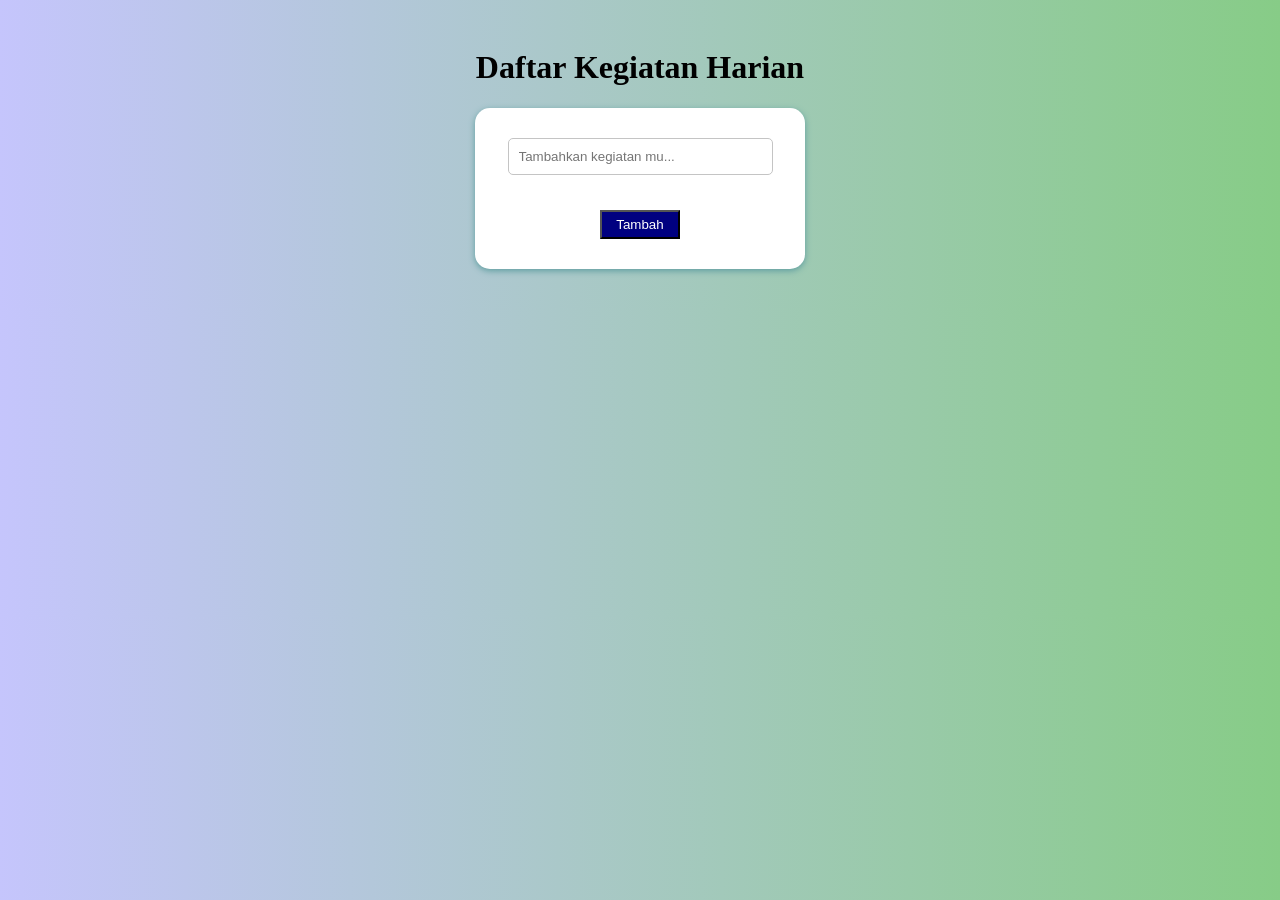
<file: index.html>
<!DOCTYPE html>
<html lang="en">
<head>
    <meta charset="UTF-8">
    <meta name="viewport" content="width=device-width, initial-scale=1.0">
    <title>Daftar Kegiatan Harian</title>
    <link rel="stylesheet" href="style.css">
</head>
<body>
    <h1>Daftar Kegiatan Harian</h1>

    <form id="itemForm" method="post">
        <input type="text" id="itemInput" placeholder="Tambahkan kegiatan mu...">
        <span id="errorMessage"></span>
        <button type="submit">Tambah</button>
    </form>

    <ul id="daftar"></ul>

    <script src="script.js"></script>
</body>
</html>
</file>
<file: style.css>
body{
    align-items: center;
    background: linear-gradient(to right, rgb(197, 197, 252), rgb(135, 204, 135));
    display: flex;
    flex-direction: column;
    padding-top: 20px;
}

form{
    background-color: white;
    padding: 30px;
    border-radius: 15px;
    box-shadow: 0 2px 6px cadetblue;
    width: 270px;
    text-align: center;
}

#itemInput{
    width: 90%;
    padding: 10px;
    border: 1px solid #c4c4c4;
    margin: auto;
    margin-bottom: 5px;
    border-radius: 5px;
}

#itemInput:focus{
    border-color: rgb(120, 120, 211);
    outline: none;
}

button{
    background-color: navy;
    color: white;
    padding: 5px 14px;
    margin-top: 20px;
}

button:hover{
    background-color: cadetblue;
}

#errorMessage{
    color: red;
    font-size: 12px;
    display: block;
    margin-top: 10px;
}

#daftar{
    list-style: none;
    color: rgb(87, 85, 85);
    padding: 0;
    width: 200px;
}

#daftar li {
  margin-bottom: 8px;
}

.invalid{
    border-color: rgb(224, 43, 43);
}

.valid{
    border-color: rgb(35, 168, 35);
}
</file>
<file: stylee.css>
body{
    align-items: center;
    background: linear-gradient(to right, rgb(197, 197, 252), rgb(135, 204, 135));
    display: flex;
    flex-direction: column;
    padding-top: 20px;
}

form{
    background-color: white;
    padding: 30px;
    border-radius: 15px;
    box-shadow: 0 2px 6px cadetblue;
    width: 270px;
    text-align: center;
}

#itemInput{
    width: 90%;
    padding: 10px;
    border: 1px solid #c4c4c4;
    margin: auto;
    margin-bottom: 5px;
    border-radius: 5px;
}

#itemInput:focus{
    border-color: rgb(120, 120, 211);
    outline: none;
}

button{
    background-color: navy;
    color: white;
    padding: 5px 14px;
    margin-top: 20px;
}

button:hover{
    background-color: cadetblue;
}

#errorMessage{
    color: red;
    font-size: 12px;
    display: block;
    margin-top: 10px;
}

#daftar{
    list-style: none;
    color: rgb(87, 85, 85);
    padding: 0;
    width: 200px;
}

#daftar li {
  margin-bottom: 8px;
}

.invalid{
    border-color: rgb(224, 43, 43);
}

.valid{
    border-color: rgb(35, 168, 35);
}
</file>
